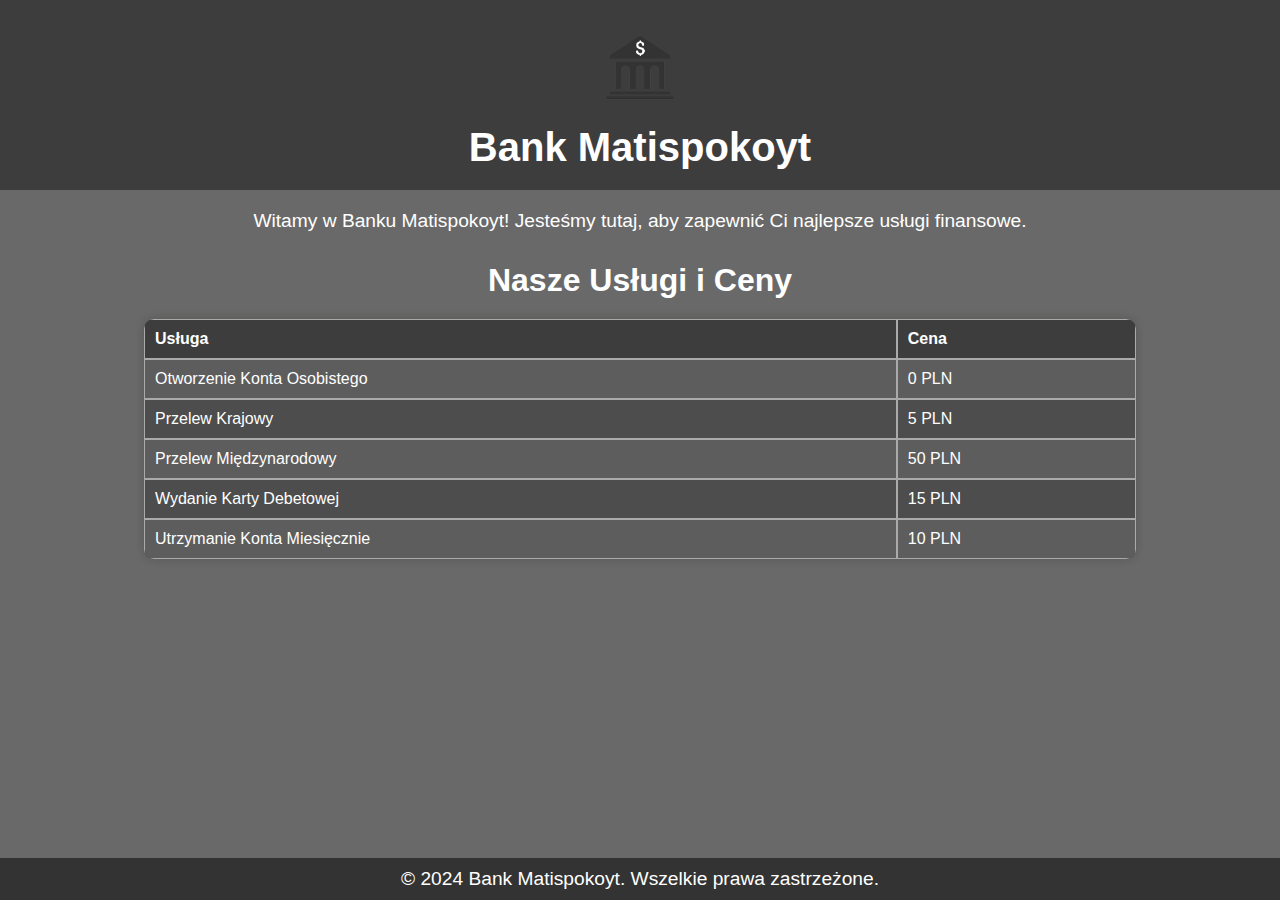
<file: index.html>
<!DOCTYPE html>
<html lang="pl">
<head>
    <meta charset="UTF-8">
    <meta name="viewport" content="width=device-width, initial-scale=1.0">
    <title>Bank Matispokoyt</title>
    <link rel="stylesheet" href="styles.css">
</head>
<body>
    <header>
        <div class="container">
            <img src="bank.png" alt="Logo Banku" class="logo">
            <h1>Bank Matispokoyt</h1>
        </div>
    </header>
    <main>
        <p>Witamy w Banku Matispokoyt! Jesteśmy tutaj, aby zapewnić Ci najlepsze usługi finansowe.</p>
        
        <section class="pricing">
            <h2>Nasze Usługi i Ceny</h2>
            <table>
                <thead>
                    <tr>
                        <th>Usługa</th>
                        <th>Cena</th>
                    </tr>
                </thead>
                <tbody>
                    <tr>
                        <td>Otworzenie Konta Osobistego</td>
                        <td>0 PLN</td>
                    </tr>
                    <tr>
                        <td>Przelew Krajowy</td>
                        <td>5 PLN</td>
                    </tr>
                    <tr>
                        <td>Przelew Międzynarodowy</td>
                        <td>50 PLN</td>
                    </tr>
                    <tr>
                        <td>Wydanie Karty Debetowej</td>
                        <td>15 PLN</td>
                    </tr>
                    <tr>
                        <td>Utrzymanie Konta Miesięcznie</td>
                        <td>10 PLN</td>
                    </tr>
                </tbody>
            </table>
        </section>
    </main>
    <footer>
        <p>&copy; 2024 Bank Matispokoyt. Wszelkie prawa zastrzeżone.</p>
    </footer>
</body>
</html>
</file>
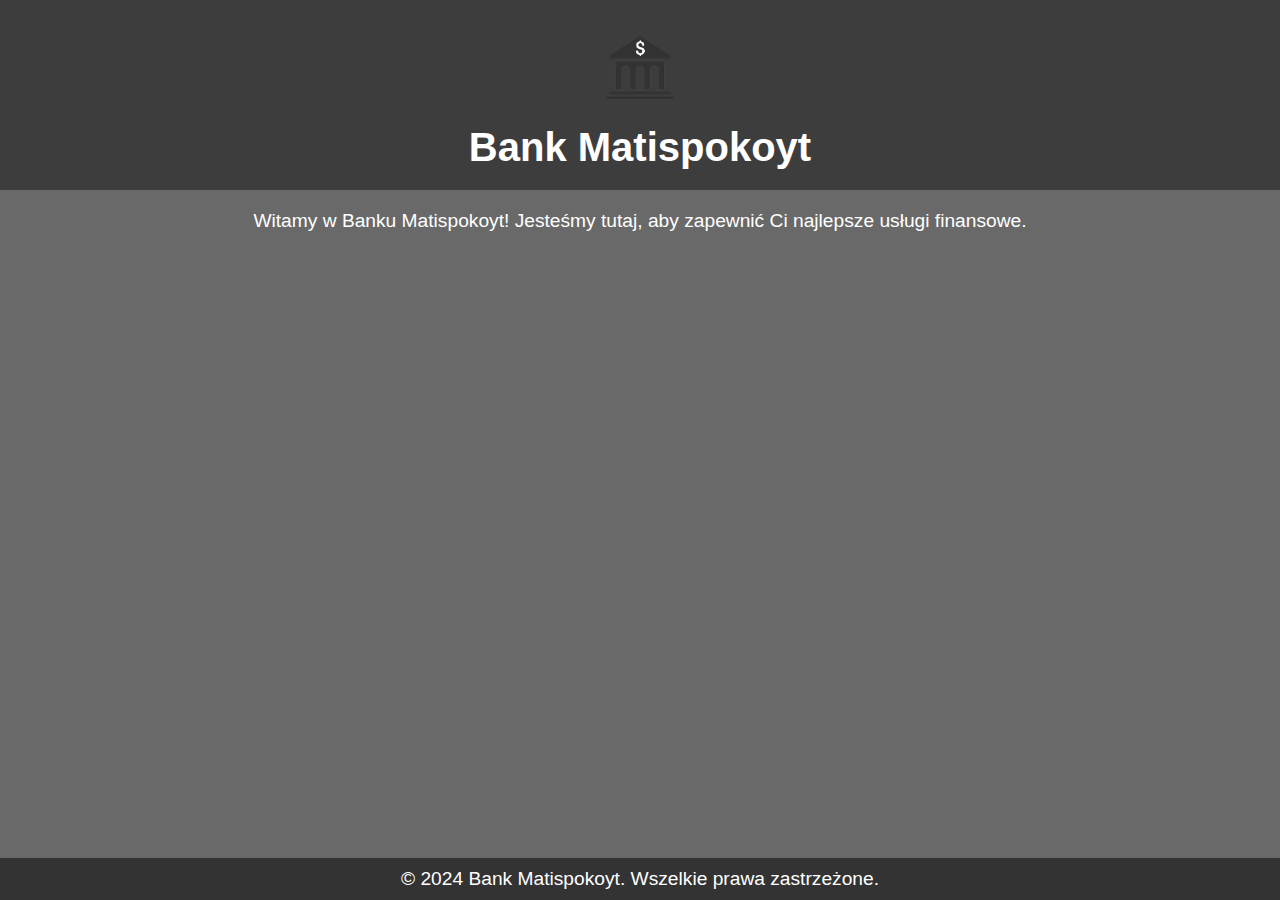
<file: bankup.html>
﻿<!DOCTYPE html>
<html lang="pl">
<head>
    <meta charset="UTF-8">
    <meta name="viewport" content="width=device-width, initial-scale=1.0">
    <title>Bank Matispokoyt</title>
    <link rel="stylesheet" href="bankup.css">
</head>
<body>
    <header>
        <div class="container">
            <img src="bank.png" alt="Logo Banku" class="logo">
            <h1>Bank Matispokoyt</h1>
        </div>
    </header>
    <main>
        <p>Witamy w Banku Matispokoyt! Jesteśmy tutaj, aby zapewnić Ci najlepsze usługi finansowe.</p>
    </main>
    <footer>
        <p>&copy; 2024 Bank Matispokoyt. Wszelkie prawa zastrzeżone.</p>
    </footer>
</body>
</html>
</file>
<file: styles.css>
/* Resetowanie marginesów i wypełnień */
* {
    margin: 0;
    padding: 0;
    box-sizing: border-box;
}

/* Ogólny styl strony */
body {
    font-family: Arial, sans-serif;
    background-color: #696969;
    color: #fff;
}

/* Styl nagłówka */
header {
    background-color: #3d3d3d; /* Ciemny niebieski */
    color: #fff;
    padding: 20px 0;
    text-align: center;
}

.container {
    max-width: 1200px;
    margin: 0 auto;
    padding: 0 20px;
}

.logo {
    width: 100px;
    height: auto;
    display: block;
    margin: 0 auto;
}

h1 {
    margin-top: 10px;
    font-size: 2.5em;
}

/* Styl sekcji głównej */
main {
    padding: 20px;
    text-align: center;
}

p, h2 {
    font-size: 1.2em;
    color: #fff; /* Zmieniono na biały */
}

/* Styl sekcji cennika */
.pricing {
    margin-top: 30px;
}

.pricing h2 {
    font-size: 2em;
    margin-bottom: 20px;
}

/* Styl tabeli */
table {
    width: 80%;
    margin: 0 auto;
    border-collapse: separate;
    border-spacing: 0;
    border-radius: 10px;
    overflow: hidden;
    box-shadow: 0 0 10px rgba(20, 20, 0, 0.2);
    background-color: #3d3d3d; /* Ciemny kolor tła dla tabeli */
    color: #fff; /* Jasny kolor tekstu */
}

th, td {
    border: 1px solid #aaa;
    padding: 10px;
    text-align: left;
}

th {
    background-color: #3d3d3d; /* Ciemny kolor tła dla nagłówków tabeli */
    color: #fff;
}

tbody tr:nth-child(even) {
    background-color: #4d4d4d; /* Lekko jaśniejszy odcień ciemnego koloru */
}

tbody tr:nth-child(odd) {
    background-color: #5d5d5d; /* Jeszcze jaśniejszy odcień ciemnego koloru */
}

/* Styl stopki */
footer {
    background-color: #333;
    color: #fff;
    text-align: center;
    padding: 10px 0;
    position: fixed;
    width: 100%;
    bottom: 0;
}
</file>
<file: bankup.css>
/* Resetowanie marginesów i wypełnień */
* {
    margin: 0;
    padding: 0;
    box-sizing: border-box;
}

/* Ogólny styl strony */
body {
    font-family: Arial, sans-serif;
    background-color: #696969;
    color: #fff;
}

/* Styl nagłówka */
header {
    background-color: #3d3d3d; /* Ciemny niebieski */
    color: #fff;
    padding: 20px 0;
    text-align: center;
}

.container {
    max-width: 1200px;
    margin: 0 auto;
    padding: 0 20px;
}

.logo {
    width: 100px;
    height: auto;
    display: block;
    margin: 0 auto;
}

h1 {
    margin-top: 10px;
    font-size: 2.5em;
}

/* Styl sekcji głównej */
main {
    padding: 20px;
    text-align: center;
}

p, h2 {
    font-size: 1.2em;
    color: #fff; /* Zmieniono na biały */
}

/* Styl sekcji cennika */
.pricing {
    margin-top: 30px;
}

.pricing h2 {
    font-size: 2em;
    margin-bottom: 20px;
}

/* Styl tabeli */
table {
    width: 80%;
    margin: 0 auto;
    border-collapse: separate;
    border-spacing: 0;
    border-radius: 10px;
    overflow: hidden;
    box-shadow: 0 0 10px rgba(20, 20, 0, 0.2);
    background-color: #3d3d3d; /* Ciemny kolor tła dla tabeli */
    color: #fff; /* Jasny kolor tekstu */
}

th, td {
    border: 1px solid #aaa;
    padding: 10px;
    text-align: left;
}

th {
    background-color: #3d3d3d; /* Ciemny kolor tła dla nagłówków tabeli */
    color: #fff;
}

tbody tr:nth-child(even) {
    background-color: #4d4d4d; /* Lekko jaśniejszy odcień ciemnego koloru */
}

tbody tr:nth-child(odd) {
    background-color: #5d5d5d; /* Jeszcze jaśniejszy odcień ciemnego koloru */
}

/* Styl stopki */
footer {
    background-color: #333;
    color: #fff;
    text-align: center;
    padding: 10px 0;
    position: fixed;
    width: 100%;
    bottom: 0;
}
</file>
